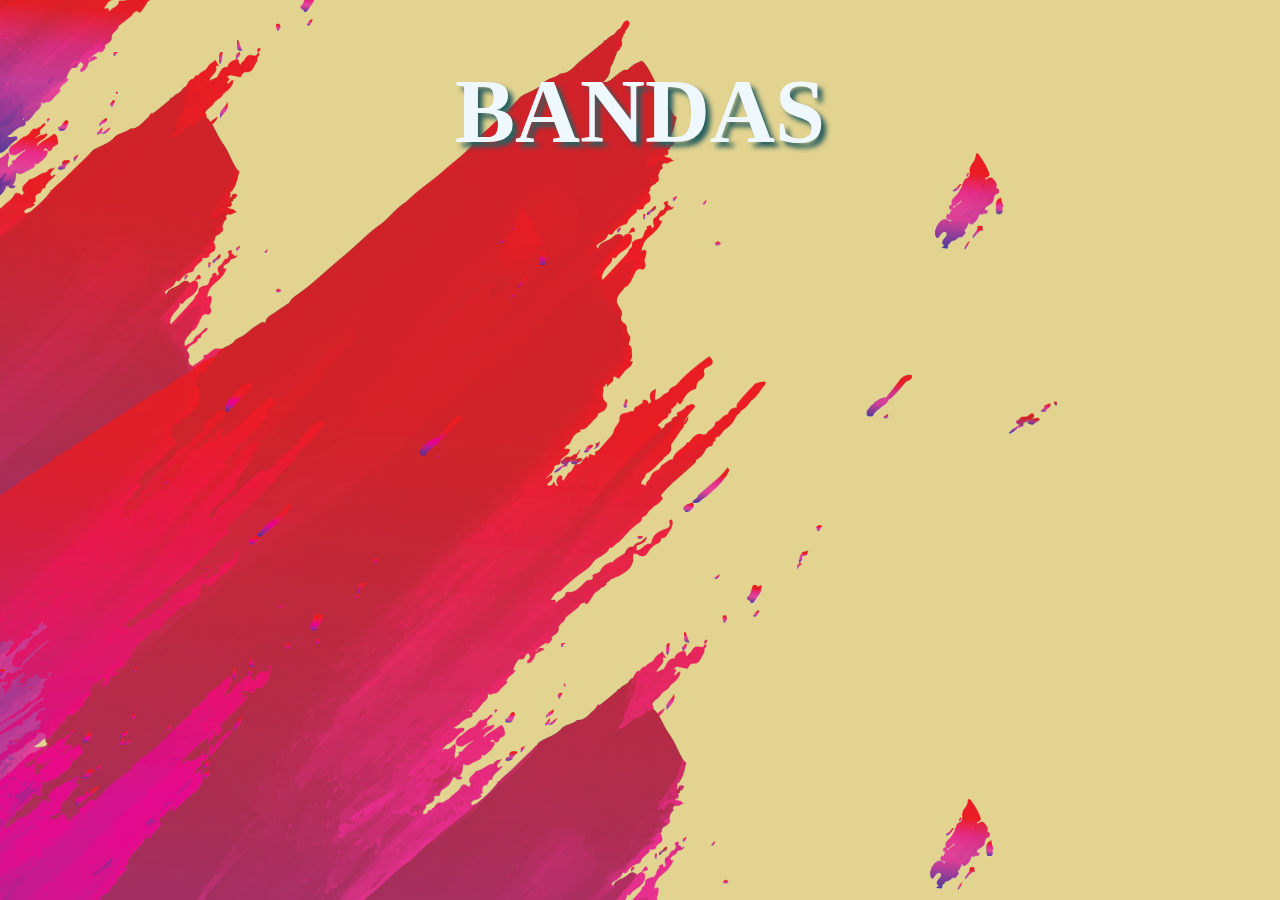
<file: html/bandas.html>
<!DOCTYPE html>
<html lang="en">
<head>
    <meta charset="UTF-8">
    <meta name="viewport" content="width=device-width, initial-scale=1.0">
    <title>Bandas</title>
    <style>
    body {
      background-color:  rgb(226, 211, 144);
      background-image: url(../Img/back_bandas.png);
      background-repeat: no-repeat;
      background-size: 100%;
    }
    .title_b {
      font-size: 90px;
      text-align: center;
      color: aliceblue;
      text-shadow: 5px 5px 5px rgb(41, 95, 95);
    }
    .contenidosub {
      position: static;
    }
    .contenidosub img {
      width: 40%;  
      height: auto;
      position: absolute;
    }
    .parrafo {
      margin: 100px 100px 0 0;
      font-size: 20px;
      text-align: left;
      margin-left: 45%;
      color: gray;
    }
    </style>
</head>
<body>
    <h1 class="title_b">BANDAS</h1>
</body>
</html>
</file>
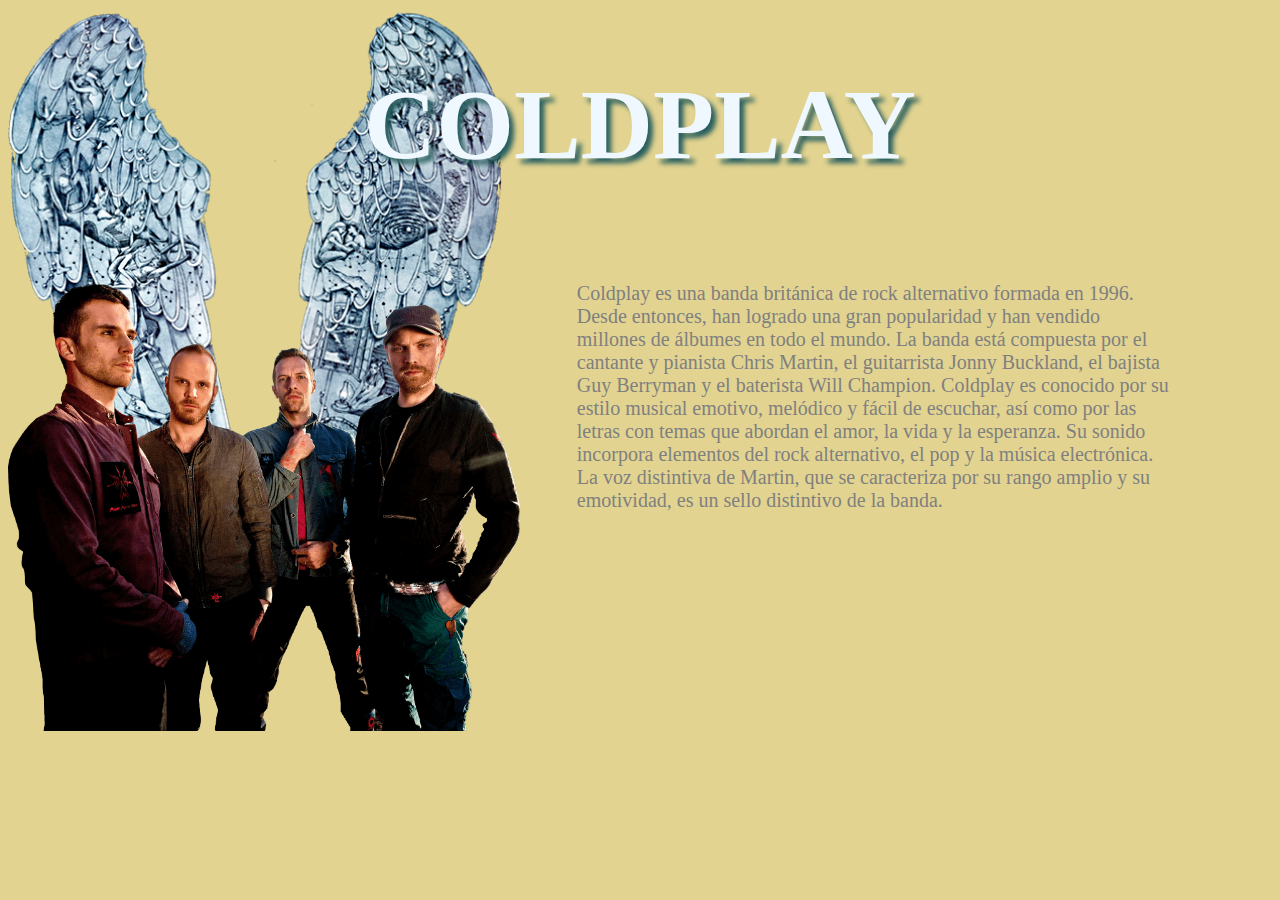
<file: html/coldplay.html>
<!DOCTYPE html>
<html lang="en">
<head>
  <meta charset="UTF-8">
  <meta http-equiv="X-UA-Compatible" content="IE=edge">
  <meta name="viewport" content="width=device-width, initial-scale=1.0">
  <title>COLDPLAY</title>
  <style>
    body {
      background-color:  rgb(226, 211, 144);
      background-image: url(../Img/coldplayback.png);
      background-repeat: no-repeat;
      background-size: 40%;
    }
    .title {
      font-size: 50px;
      text-align: center;
      color: aliceblue;
      text-shadow: 5px 5px 5px rgb(41, 95, 95);
    }
    .contenidosub {
      position: static;
    }
    .contenidosub img {
      width: 40%;  
      height: auto;
      position: absolute;
    }
    .parrafo {
      margin: 100px 100px 0 0;
      font-size: 20px;
      text-align: left;
      margin-left: 45%;
      color: gray;
    }
    .contenidosub .video {
      flex-wrap: wrap;
      margin: 0 0 0 0;
      padding: 0 0 0 45%;
      position: relative;
      
    }
  </style>
</head>
<body>
  <div class="title">
    <h1>COLDPLAY</h1>
  </div>
  <main>
    <div class="contenidosub">
      <img src="../Img\coldplaysub.png" alt="">
      <div class="parrafo">
        <p>Coldplay es una banda británica de rock alternativo formada en 1996. Desde entonces, han logrado una gran popularidad y han vendido millones de álbumes en todo el mundo. La banda está compuesta por el cantante y pianista Chris Martin, el guitarrista Jonny Buckland, el bajista Guy Berryman y el baterista Will Champion.
            Coldplay es conocido por su estilo musical emotivo, melódico y fácil de escuchar, así como por las letras con temas que abordan el amor, la vida y la esperanza. Su sonido incorpora elementos del rock alternativo, el pop y la música electrónica. La voz distintiva de Martin, que se caracteriza por su rango amplio y su emotividad, es un sello distintivo de la banda.</p> 
      </div>
      <div class="video">
        <iframe width="80%" height="285" src="https://www.youtube.com/embed/ui5t8JhZlmQ" title="YouTube video player" frameborder="0" allow="accelerometer; autoplay; clipboard-write; encrypted-media; gyroscope; picture-in-picture; web-share" allowfullscreen></iframe>  </main>
</body>
</html>
</file>
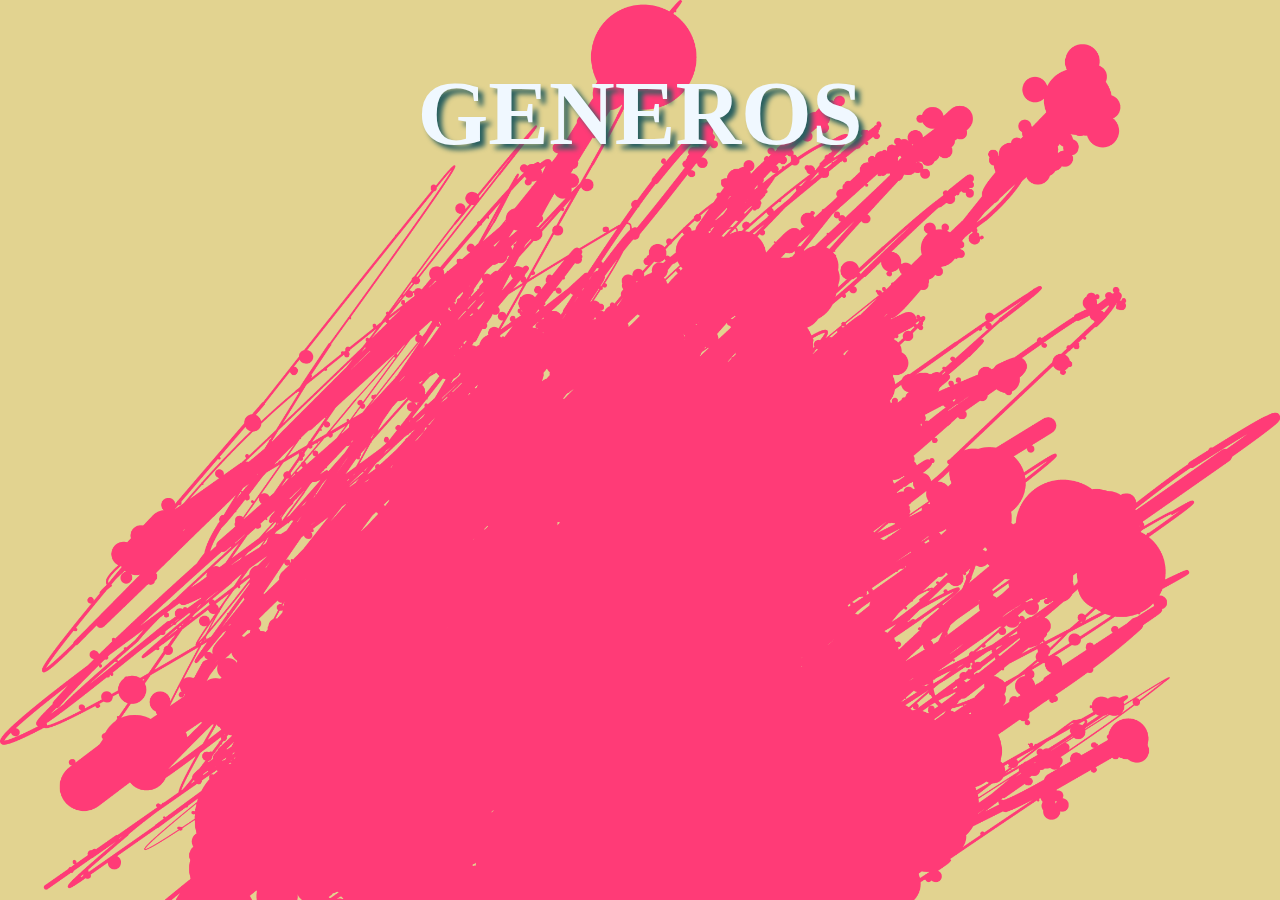
<file: html/generos.html>
<!DOCTYPE html>
<html lang="en">
<head>
    <meta charset="UTF-8">
    <meta name="viewport" content="width=device-width, initial-scale=1.0">
    <title>Generos</title>
    <style>
    body {
      background-color:  rgb(226, 211, 144);
      background-image: url(../Img/back_generos.png);
      background-repeat: no-repeat;
      background-size: 100%;
    }
    .title_g {
      font-size: 91px;
      text-align: center;
      color: aliceblue;
      text-shadow: 5px 5px 5px rgb(41, 95, 95);
    }
    .contenidosub {
      position: static;
    }
    .contenidosub img {
      width: 40%;  
      height: auto;
      position: absolute;
    }
    .parrafo {
      margin: 100px 100px 0 0;
      font-size: 20px;
      text-align: left;
      margin-left: 45%;
      color: gray;
    }
    </style>
</head>
<body>
    <h1 class="title_g">GENEROS</h1>
    <h2></h2>
</body>
</html>
</file>
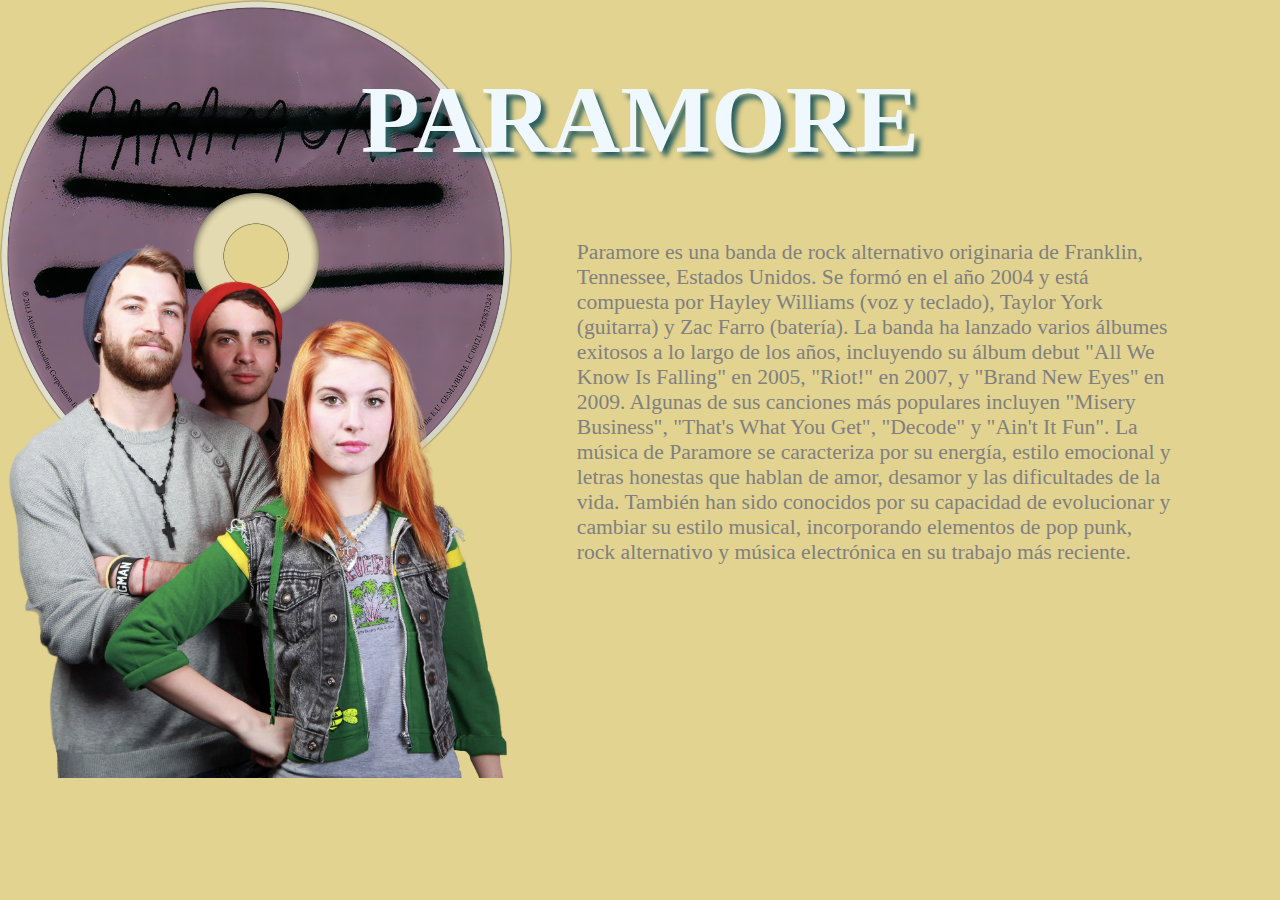
<file: html/paramore.html>
<!DOCTYPE html>
<html lang="en">
<head>
  <meta charset="UTF-8">
  <meta http-equiv="X-UA-Compatible" content="IE=edge">
  <meta name="viewport" content="width=device-width, initial-scale=1.0">
  <title>PARAMORE</title>
  <style>
    body {
      background-color:  rgb(226, 211, 144);
      background-image: url(../Img/paramoreback.png);
      background-repeat: no-repeat;
      background-size: 40%;
    }
    .title {
      font-size: 300%;
      text-align: center;
      color: aliceblue;
      text-shadow: 5px 5px 5px rgb(41, 95, 95);
    }
    .contenidosub {
      position: static;
    }
    .contenidosub img {
      width: 40%;  
      height: auto;
      position: absolute;
    }
    .parrafo {
      margin: 0 100px 0 0;
      font-size: 135%;
      text-align: left;
      margin-left: 45%;
      color: gray;
    }
    .contenidosub .video {
      flex-wrap: wrap;
      margin: 0 0 0 0;
      padding: 0 0 0 45%;
      position: relative;
      
    }
  </style>
</head>
<body>
  <div class="title">
    <h1>PARAMORE</h1>
  </div>
  <main>
    <div class="contenidosub">
      <img src="../Img/paramoresub.png" alt="">
      <div class="parrafo">
        <p>Paramore es una banda de rock alternativo originaria de Franklin, Tennessee, Estados Unidos. Se formó en el año 2004 y está compuesta por Hayley Williams (voz y teclado), Taylor York (guitarra) y Zac Farro (batería).
          La banda ha lanzado varios álbumes exitosos a lo largo de los años, incluyendo su álbum debut "All We Know Is Falling" en 2005, "Riot!" en 2007, y "Brand New Eyes" en 2009. Algunas de sus canciones más populares incluyen "Misery Business", "That's What You Get", "Decode" y "Ain't It Fun".
          La música de Paramore se caracteriza por su energía, estilo emocional y letras honestas que hablan de amor, desamor y las dificultades de la vida. También han sido conocidos por su capacidad de evolucionar y cambiar su estilo musical, incorporando elementos de pop punk, rock alternativo y música electrónica en su trabajo más reciente.</p> 
      </div>
      <div class="video">
        <iframe width="80%" height="285" src="https://www.youtube.com/embed/15xQqBWnWsY" title="YouTube video player" frameborder="0" allow="accelerometer; autoplay; clipboard-write; encrypted-media; gyroscope; picture-in-picture; web-share" allowfullscreen></iframe>
      </div>
    </div>
  </main>
</body>
</html>
</file>
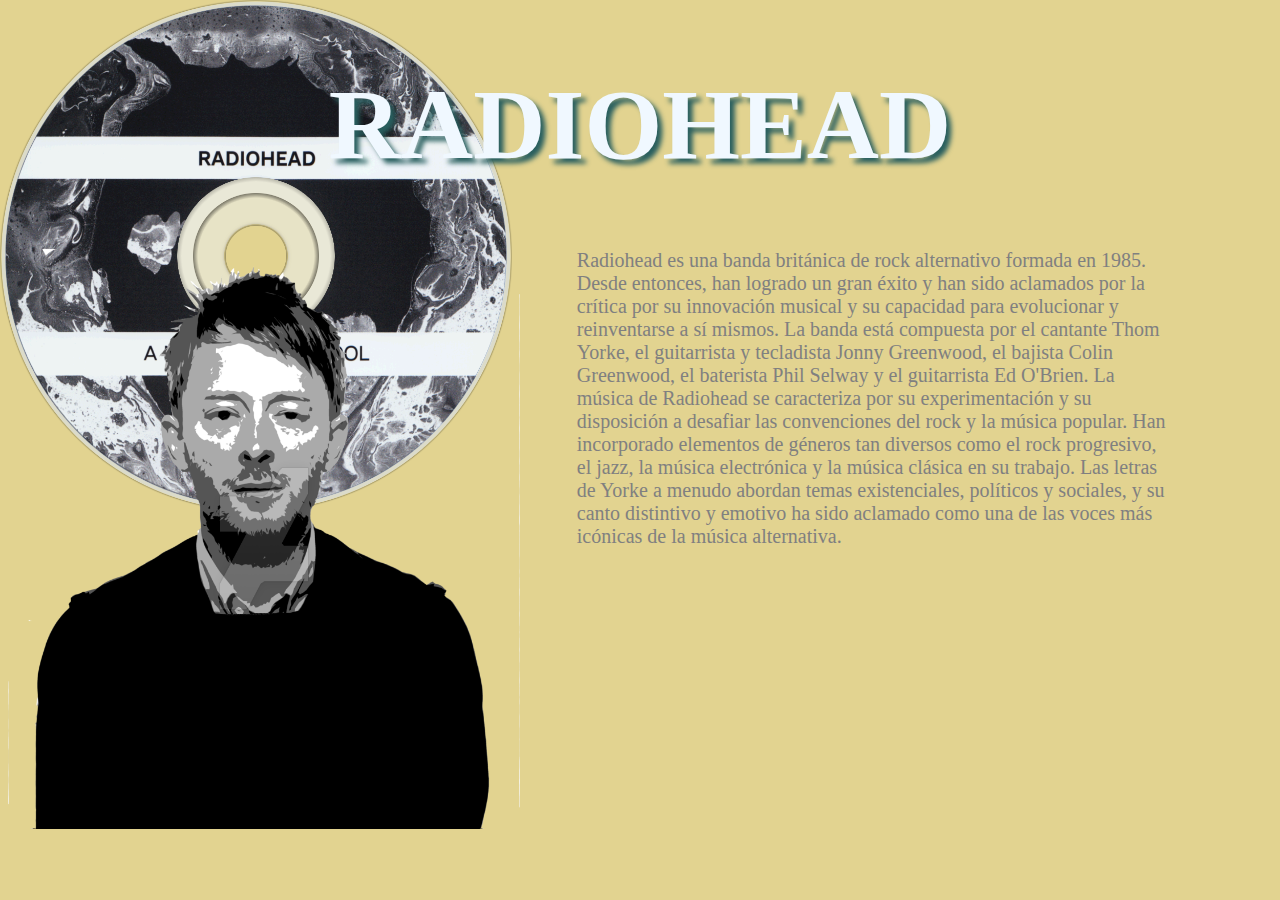
<file: html/Radiohead.html>
<!DOCTYPE html>
<html lang="en">
<head>
  <meta charset="UTF-8">
  <meta http-equiv="X-UA-Compatible" content="IE=edge">
  <meta name="viewport" content="width=device-width, initial-scale=1.0">
  <title>RADIOHEAD</title>
  <style>
    body {
      background-color:  rgb(226, 211, 144);
      background-image: url(../Img/radioheadback.png);
      background-repeat: no-repeat;
      background-size: 40%;
    }
    .title {
      font-size: 50px;
      text-align: center;
      color: aliceblue;
      text-shadow: 5px 5px 5px rgb(41, 95, 95);
    }
    .contenidosub {
      position: static;
    }
    .contenidosub img {
      width: 40%;  
      height: auto;
      position: absolute;
    }
    .parrafo {
      margin: 0 100px 0 0;
      font-size: 20px;
      text-align: left;
      margin-left: 45%;
      color: gray;
    }
    .contenidosub .video {
      flex-wrap: wrap;
      margin: 0 0 0 0;
      padding: 0 0 0 45%;
      position: relative;
      
    }
  </style>
</head>
<body>
  <div class="title">
    <h1>RADIOHEAD</h1>
  </div>
  <main>
    <div class="contenidosub">
      <img src="../Img\radioheadsub.png" alt="">
      <div class="parrafo">
        <p>Radiohead es una banda británica de rock alternativo formada en 1985. Desde entonces, han logrado un gran éxito y han sido aclamados por la crítica por su innovación musical y su capacidad para evolucionar y reinventarse a sí mismos. La banda está compuesta por el cantante Thom Yorke, el guitarrista y tecladista Jonny Greenwood, el bajista Colin Greenwood, el baterista Phil Selway y el guitarrista Ed O'Brien.
          La música de Radiohead se caracteriza por su experimentación y su disposición a desafiar las convenciones del rock y la música popular. Han incorporado elementos de géneros tan diversos como el rock progresivo, el jazz, la música electrónica y la música clásica en su trabajo. Las letras de Yorke a menudo abordan temas existenciales, políticos y sociales, y su canto distintivo y emotivo ha sido aclamado como una de las voces más icónicas de la música alternativa.</p> 
      </div>
      <div class="video">
        <iframe width="80%" height="285" src="https://www.youtube.com/embed/szx7Rz_v_nU" title="YouTube video player" frameborder="0" allow="accelerometer; autoplay; clipboard-write; encrypted-media; gyroscope; picture-in-picture; web-share" allowfullscreen></iframe>      </div>
    </div>
  </main>
</body>
</html>
</file>
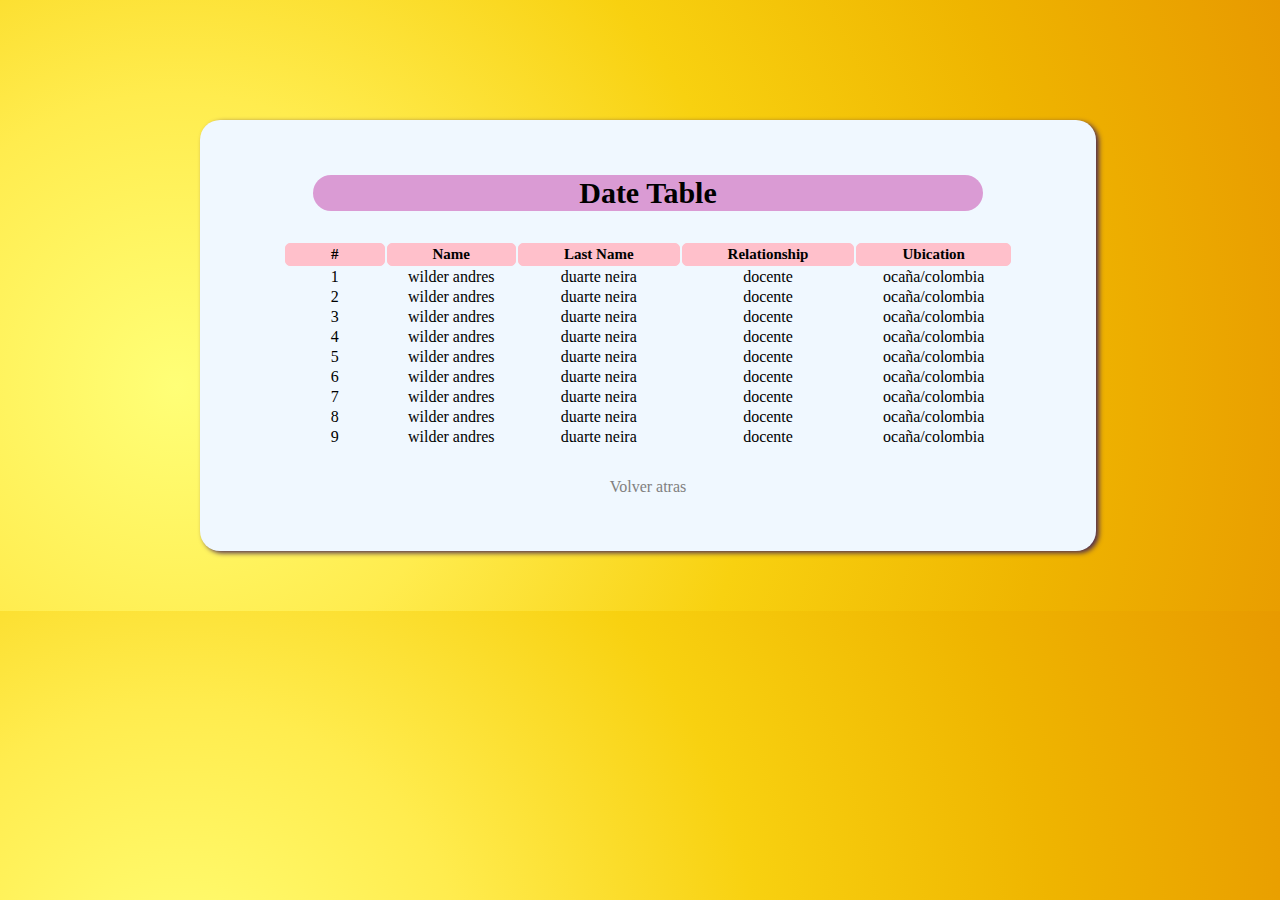
<file: html/table.html>
<!DOCTYPE html>
<html lang="en">
<head>
    <meta charset="UTF-8">
    <meta http-equiv="X-UA-Compatible" content="IE=edge">
    <meta name="viewport" content="width=device-width, initial-scale=1.0">
    <title>Document</title>
    <style>
        * {
            padding: 0;
            margin: 0;
            box-sizing: border-box;
        }
        body {
            display: flex;
            background-image: radial-gradient(circle at 13.77% 63.19%, #ffff77 0, #ffec4e 25%, #f8d110 50%, #efb500 75%, #e89a00 100%); 
        }
        .contenedor {
            position: relative;
            display: flex;
            width: 70%;
            background-color: aliceblue;
            margin: 120px 0 60px 200px;
            padding: 25px 60px 25px 60px;
            -webkit-box-shadow: 3px 2px 5px 0px rgba(79,45,79,1);;
            border-radius: 20px ;
        }
        .form {
            margin: auto;
            align-items: center;
            text-align: center;
        }
        .contenedor .form .title{
            background-color: rgb(218, 155, 212);
            text-align: center;
            font-size: 15px;
            border: 1px transparent;
            border-radius: 20px;
            margin: 30px;
            padding: 1px 90px 1px 90px;
        }
        .table {
            
        }
        table tr > th {
            border: 1px solid pink;
            background-color: pink;
            font-size: 15px;
            padding: 2px 45px 2px 45px;  
            border-radius: 5px;
        }
        .btn {
            margin: 30px;
        }

        a {
            padding: 8px;
            border-radius: 5px;
            text-decoration: none;
            color: gray;
        }
        a:hover{
            transition: all ease-in-out 0.5s;
            background-color: #efb500;
        }
    </style>
</head>
<body>
    <div class="contenedor">
        <div class="form">
            <div class="title">
                <h1>Date Table</h1>
            </div>
            <div class="table">
                <table>
                    <thead>
                        <tr>
                            <th>#</th>
                            <th>Name</th>
                            <th>Last Name</th>
                            <th>Relationship</th>
                            <th>Ubication</th>
                        </tr>
                    </thead>
                    <tbody>
                        <tr>
                            <td>1</td>
                            <td>wilder andres</td>
                            <td>duarte neira</td>
                            <td>docente</td>
                            <td>ocaña/colombia</td>
                        </tr>
                        <tr>
                            <td>2</td>
                            <td>wilder andres</td>
                            <td>duarte neira</td>
                            <td>docente</td>
                            <td>ocaña/colombia</td>
                        </tr>
                        <tr>
                            <td>3</td>
                            <td>wilder andres</td>
                            <td>duarte neira</td>
                            <td>docente</td>
                            <td>ocaña/colombia</td>
                        </tr>
                        <tr>
                            <td>4</td>
                            <td>wilder andres</td>
                            <td>duarte neira</td>
                            <td>docente</td>
                            <td>ocaña/colombia</td>
                        </tr>
                        <tr>
                            <td>5</td>
                            <td>wilder andres</td>
                            <td>duarte neira</td>
                            <td>docente</td>
                            <td>ocaña/colombia</td>
                        </tr>
                        <tr>
                            <td>6</td>
                            <td>wilder andres</td>
                            <td>duarte neira</td>
                            <td>docente</td>
                            <td>ocaña/colombia</td>
                        </tr>
                        <tr>
                            <td>7</td>
                            <td>wilder andres</td>
                            <td>duarte neira</td>
                            <td>docente</td>
                            <td>ocaña/colombia</td>
                        </tr>
                        <tr>
                            <td>8</td>
                            <td>wilder andres</td>
                            <td>duarte neira</td>
                            <td>docente</td>
                            <td>ocaña/colombia</td>
                        </tr>
                        <tr>
                            <td>9</td>
                            <td>wilder andres</td>
                            <td>duarte neira</td>
                            <td>docente</td>
                            <td>ocaña/colombia</td>
                        </tr>
                    </tbody>
                </table>
            </div>
            <div class="btn">
                <a href="#">Volver atras</a>
            </div>
        </div>
    </div>
</body>
</html>
</file>
